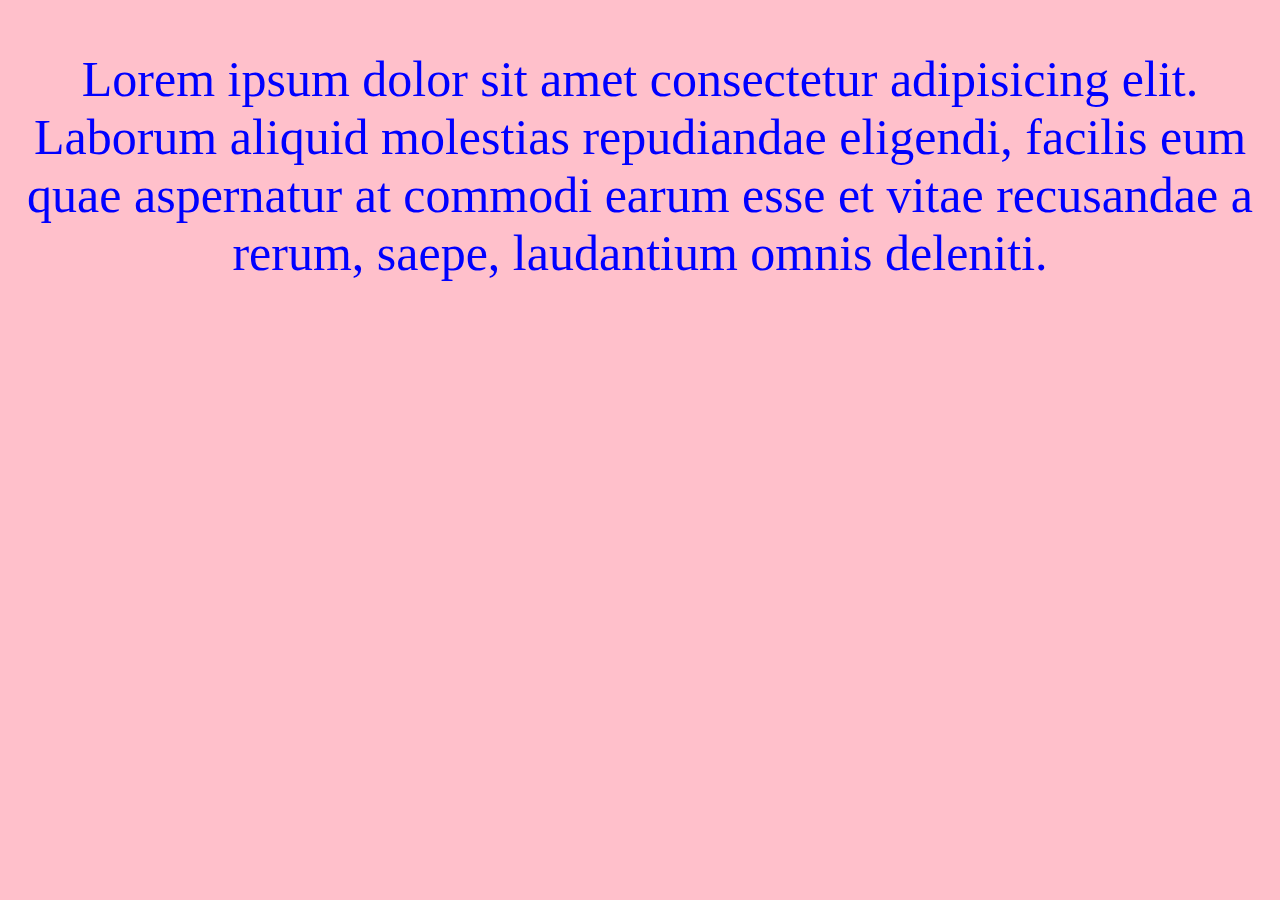
<file: index.html>
<!DOCTYPE html>
<html lang="en">
<head>
    <meta charset="UTF-8">
    <meta http-equiv="X-UA-Compatible" content="IE=edge">
    <meta name="viewport" content="width=device-width, initial-scale=1.0">
    <title>media queary</title>
    <link rel="stylesheet" href="css/style.css">
    <link rel="stylesheet" href="css/media.css">
</head>
<body> 
    
    <p>Lorem ipsum dolor sit amet consectetur adipisicing elit. Laborum aliquid molestias repudiandae eligendi, facilis eum quae aspernatur at commodi earum esse et vitae recusandae a rerum, saepe, laudantium omnis deleniti.</p>

</body>
</html>
</file>
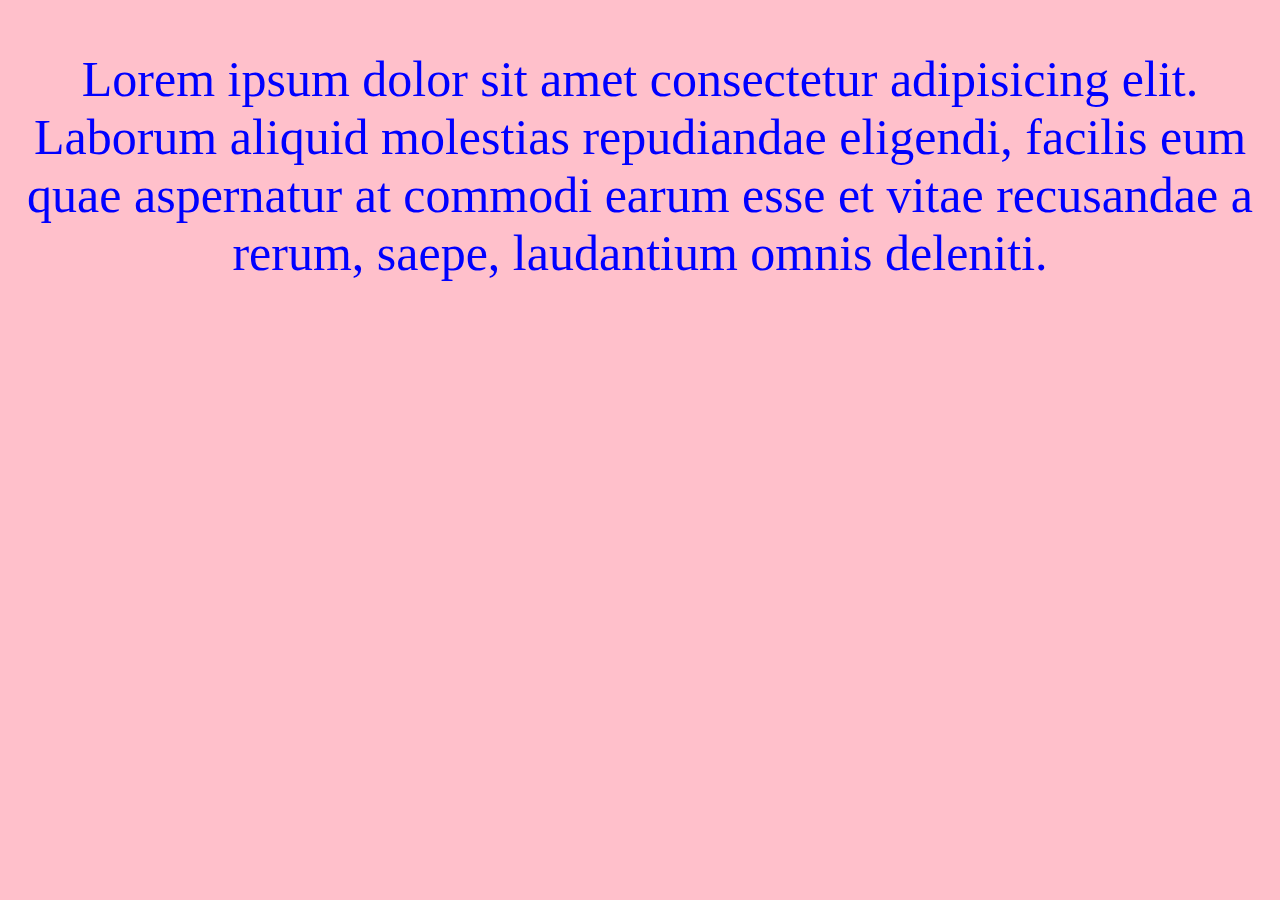
<file: index .html>
<!DOCTYPE html>
<html lang="en">
<head>
    <meta charset="UTF-8">
    <meta http-equiv="X-UA-Compatible" content="IE=edge">
    <meta name="viewport" content="width=device-width, initial-scale=1.0">
    <title>media queary</title>
    <link rel="stylesheet" href="css/style.css">
    <link rel="stylesheet" href="css/media.css">
</head>
<body> 
    
    <p>Lorem ipsum dolor sit amet consectetur adipisicing elit. Laborum aliquid molestias repudiandae eligendi, facilis eum quae aspernatur at commodi earum esse et vitae recusandae a rerum, saepe, laudantium omnis deleniti.</p>

</body>
</html>
</file>
<file: css/style.css>
body{
    background-color: pink;
}
p{
    color: blue;
    font-size: 50px;
    text-align: center;

     
}
</file>
<file: css/media.css>
@media only screen and (max-width:768px){ 
    body{
        background-color:skyblue;
    }
    p{ 
        text-align: left;
        font-size: 35px;
        font-family: 'Times New Roman', Times, serif;
        color: blue;
    }
}
@media only screen and (max-width:425px){ 
    body{
        background-color: tomato;
    }
    p{
        text-align: center;
        font-size: 30px;
        font-family: 'Times New Roman', Times, serif;
        color: aqua;
    }
}
@media only screen and (max-width:320px){ 
    body{
        background-color: yellow;
    }
    p{ 
        text-align: right;
        font-size: 20px;
        font-family: 'Times New Roman', Times, serif;
        color: green;
    }
}
</file>
